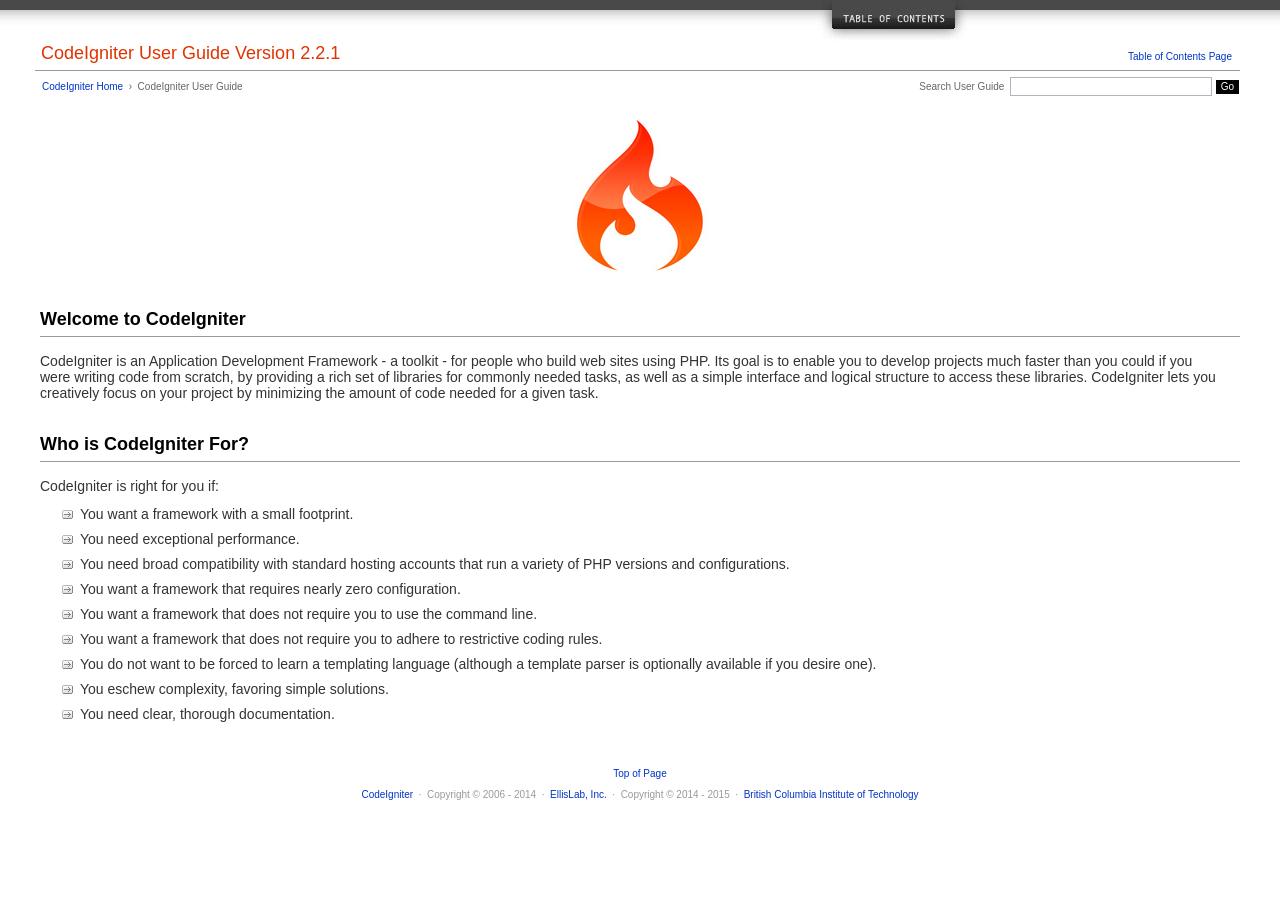
<file: communityFund/user_guide/index.html>
<!DOCTYPE html PUBLIC "-//W3C//DTD XHTML 1.0 Transitional//EN" "http://www.w3.org/TR/xhtml1/DTD/xhtml1-transitional.dtd">
<html xmlns="http://www.w3.org/1999/xhtml" xml:lang="en" lang="en">
<head>

<meta http-equiv="Content-Type" content="text/html; charset=utf-8" />
<title>Welcome to CodeIgniter : CodeIgniter User Guide</title>

<style type='text/css' media='all'>@import url('userguide.css');</style>
<link rel='stylesheet' type='text/css' media='all' href='userguide.css' />

<script type="text/javascript" src="nav/nav.js"></script>
<script type="text/javascript" src="nav/prototype.lite.js"></script>
<script type="text/javascript" src="nav/moo.fx.js"></script>
<script type="text/javascript" src="nav/user_guide_menu.js"></script>

<meta http-equiv='expires' content='-1' />
<meta http-equiv= 'pragma' content='no-cache' />
<meta name='robots' content='all' />
<meta name='author' content='ExpressionEngine Dev Team' />
<meta name='description' content='CodeIgniter User Guide' />

</head>
<body>

<!-- START NAVIGATION -->
<div id="nav"><div id="nav_inner"><script type="text/javascript">create_menu('null');</script></div></div>
<div id="nav2"><a name="top"></a><a href="javascript:void(0);" onclick="myHeight.toggle();"><img src="images/nav_toggle_darker.jpg" width="154" height="43" border="0" title="Toggle Table of Contents" alt="Toggle Table of Contents" /></a></div>
<div id="masthead">
<table cellpadding="0" cellspacing="0" border="0" style="width:100%">
<tr>
<td><h1>CodeIgniter User Guide Version 2.2.1</h1></td>
<td id="breadcrumb_right"><a href="toc.html">Table of Contents Page</a></td>
</tr>
</table>
</div>
<!-- END NAVIGATION -->


<table cellpadding="0" cellspacing="0" border="0" style="width:100%">
<tr>
<td id="breadcrumb">
<a href="http://codeigniter.com/">CodeIgniter Home</a> &nbsp;&#8250;&nbsp; CodeIgniter User Guide
</td>
<td id="searchbox"><form method="get" action="http://www.google.com/search"><input type="hidden" name="as_sitesearch" id="as_sitesearch" value="codeigniter.com/user_guide/" />Search User Guide&nbsp; <input type="text" class="input" style="width:200px;" name="q" id="q" size="31" maxlength="255" value="" />&nbsp;<input type="submit" class="submit" name="sa" value="Go" /></form></td>
</tr>
</table>



<br clear="all" />

<div class="center"><img src="images/ci_logo_flame.jpg" width="150" height="164" border="0" alt="CodeIgniter" /></div>


<!-- START CONTENT -->
<div id="content">



<h2>Welcome to CodeIgniter</h2>

<p>CodeIgniter is an Application Development Framework - a toolkit - for people who build web sites using PHP.
Its goal is to enable you to develop projects much faster than you could if you were writing code
from scratch, by providing a rich set of libraries for commonly needed tasks, as well as a simple interface and
logical structure to access these libraries. CodeIgniter lets you creatively focus on your project by
minimizing the amount of code needed for a given task.</p>


<h2>Who is CodeIgniter For?</h2>

<p>CodeIgniter is right for you if:</p>

<ul>
<li>You want a framework with a small footprint.</li>
<li>You need exceptional performance.</li>
<li>You need broad compatibility with standard hosting accounts that run a variety of PHP versions and configurations.</li>
<li>You want a framework that requires nearly zero configuration.</li>
<li>You want a framework that does not require you to use the command line.</li>
<li>You want a framework that does not require you to adhere to restrictive coding rules.</li>
<li>You do not want to be forced to learn a templating language (although a template parser is optionally available if you desire one).</li>
<li>You eschew complexity, favoring simple solutions.</li>
<li>You need clear, thorough documentation.</li>
</ul>


</div>
<!-- END CONTENT -->


<div id="footer">
<p><a href="#top">Top of Page</a></p>
<p><a href="http://codeigniter.com">CodeIgniter</a> &nbsp;&middot;&nbsp; Copyright &#169; 2006 - 2014 &nbsp;&middot;&nbsp; <a href="http://ellislab.com/">EllisLab, Inc.</a> &nbsp;&middot;&nbsp; Copyright &#169; 2014 - 2015 &nbsp;&middot;&nbsp; <a href="http://bcit.ca/">British Columbia Institute of Technology</a></p>
</div>



</body>
</html>
</file>
<file: communityFund/user_guide/userguide.css>
body {
 margin: 0;
 padding: 0;
 font-family: Lucida Grande, Verdana, Geneva, Sans-serif;
 font-size: 14px;
 color: #333;
 background-color: #fff;
}

a {
 color: #0134c5;
 background-color: transparent;
 text-decoration: none;
 font-weight: normal;
 outline-style: none;
}
a:visited {
 color: #0134c5;
 background-color: transparent;
 text-decoration: none;
 outline-style: none;
}
a:hover {
 color: #000;
 text-decoration: none;
 background-color: transparent;
 outline-style: none;
}

#breadcrumb {
 float: left;
 background-color: transparent;
 margin: 10px 0 0 42px;
 padding: 0;
 font-size: 10px;
 color: #666;
}
#breadcrumb_right {
 float: right;
 width: 175px;
 background-color: transparent;
 padding: 8px 8px 3px 0;
 text-align: right;
 font-size: 10px;
 color: #666;
}
#nav {
 background-color: #494949;
 margin: 0;
 padding: 0;
}
#nav2 {
 background: #fff url(images/nav_bg_darker.jpg) repeat-x left top;
 padding: 0 310px 0 0;
 margin: 0;
 text-align: right;
}
#nav_inner {
 background-color: transparent;
 padding: 8px 12px 0 20px;
 margin: 0;
 font-family: Lucida Grande, Verdana, Geneva, Sans-serif;
 font-size: 11px;
}

#nav_inner h3 {
 font-size: 12px;
 color: #fff;
 margin: 0;
 padding: 0;
}

#nav_inner .td_sep {
 background: transparent url(images/nav_separator_darker.jpg) repeat-y left top;
 width: 25%;
 padding: 0 0 0 20px;
}
#nav_inner .td {
 width: 25%;
}
#nav_inner p {
 color: #eee;
 background-color: transparent;
 padding:0;
 margin: 0 0 10px 0;
}
#nav_inner ul {
 list-style-image: url(images/arrow.gif);
 padding: 0 0 0 18px;
 margin: 8px 0 12px 0;
}
#nav_inner li {
 padding: 0;
 margin: 0 0 4px 0;
}

#nav_inner a {
 color: #eee;
 background-color: transparent;
 text-decoration: none;
 font-weight: normal;
 outline-style: none;
}

#nav_inner a:visited {
 color: #eee;
 background-color: transparent;
 text-decoration: none;
 outline-style: none;
}

#nav_inner a:hover {
 color: #ccc;
 text-decoration: none;
 background-color: transparent;
 outline-style: none;
}

#masthead {
 margin: 0 40px 0 35px;
 padding: 0 0 0 6px;
 border-bottom: 1px solid #999;
}

#masthead h1 {
background-color: transparent;
color: #e13300;
font-size: 18px;
font-weight: normal;
margin: 0;
padding: 0 0 6px 0;
}

#searchbox {
 background-color: transparent;
 padding: 6px 40px 0 0;
 text-align: right;
 font-size: 10px;
 color: #666;
}

#img_welcome {
 border-bottom: 1px solid #D0D0D0;
 margin: 0 40px 0 40px;
 padding: 0;
 text-align: center;
}

#content {
 margin: 20px 40px 0 40px;
 padding: 0;
}

#content p {
 margin: 12px 20px 12px 0;
}

#content h1 {
color: #e13300;
border-bottom: 1px solid #666;
background-color: transparent;
font-weight: normal;
font-size: 24px;
margin: 0 0 20px 0;
padding: 3px 0 7px 3px;
}

#content h2 {
 background-color: transparent;
 border-bottom: 1px solid #999;
 color: #000;
 font-size: 18px;
 font-weight: bold;
 margin: 28px 0 16px 0;
 padding: 5px 0 6px 0;
}

#content h3 {
 background-color: transparent;
 color: #333;
 font-size: 16px;
 font-weight: bold;
 margin: 16px 0 15px 0;
 padding: 0 0 0 0;
}

#content h4 {
 background-color: transparent;
 color: #444;
 font-size: 14px;
 font-weight: bold;
 margin: 22px 0 0 0;
 padding: 0 0 0 0;
}

#content img {
 margin: auto;
 padding: 0;
}

#content code {
 font-family: Monaco, Verdana, Sans-serif;
 font-size: 12px;
 background-color: #f9f9f9;
 border: 1px solid #D0D0D0;
 color: #002166;
 display: block;
 margin: 14px 0 14px 0;
 padding: 12px 10px 12px 10px;
}

#content pre {
 font-family: Monaco, Verdana, Sans-serif;
 font-size: 12px;
 background-color: #f9f9f9;
 border: 1px solid #D0D0D0;
 color: #002166;
 display: block;
 margin: 14px 0 14px 0;
 padding: 12px 10px 12px 10px;
}

#content .path {
 background-color: #EBF3EC;
 border: 1px solid #99BC99;
 color: #005702;
 text-align: center;
 margin: 0 0 14px 0;
 padding: 5px 10px 5px 8px;
}

#content dfn {
 font-family: Lucida Grande, Verdana, Geneva, Sans-serif;
 color: #00620C;
 font-weight: bold;
 font-style: normal;
}
#content var {
 font-family: Lucida Grande, Verdana, Geneva, Sans-serif;
 color: #8F5B00;
 font-weight: bold;
 font-style: normal;
}
#content samp {
 font-family: Lucida Grande, Verdana, Geneva, Sans-serif;
 color: #480091;
 font-weight: bold;
 font-style: normal;
}
#content kbd {
 font-family: Lucida Grande, Verdana, Geneva, Sans-serif;
 color: #A70000;
 font-weight: bold;
 font-style: normal;
}

#content ul {
 list-style-image: url(images/arrow.gif);
 margin: 10px 0 12px 0;
}

li.reactor {
 list-style-image: url(images/reactor-bullet.png);
}
#content li {
 margin-bottom: 9px;
}

#content li p {
 margin-left: 0;
 margin-right: 0;
}

#content .tableborder {
 border: 1px solid #999;
}
#content th {
 font-weight: bold;
 text-align: left;
 font-size: 12px;
 background-color: #666;
 color: #fff;
 padding: 4px;
}

#content .td {
 font-weight: normal;
 font-size: 12px;
 padding: 6px;
 background-color: #f3f3f3;
}

#content .tdpackage {
 font-weight: normal;
 font-size: 12px;
}

#content .important {
 background: #FBE6F2;
 border: 1px solid #D893A1;
 color: #333;
 margin: 10px 0 5px 0;
 padding: 10px;
}

#content .important p {
 margin: 6px 0 8px 0;
 padding: 0;
}

#content .important .leftpad {
 margin: 6px 0 8px 0;
 padding-left: 20px;
}

#content .critical {
 background: #FBE6F2;
 border: 1px solid #E68F8F;
 color: #333;
 margin: 10px 0 5px 0;
 padding: 10px;
}

#content .critical p {
 margin: 5px 0 6px 0;
 padding: 0;
}


#footer {
background-color: transparent;
font-size: 10px;
padding: 16px 0 15px 0;
margin: 20px 0 0 0;
text-align: center;
}

#footer p {
 font-size: 10px;
 color: #999;
 text-align: center;
}
#footer address {
 font-style: normal;
}

.center {
 text-align: center;
}

img {
 padding:0;
 border: 0;
 margin: 0;
}

.nopad {
 padding:0;
 border: 0;
 margin: 0;
}


form {
 margin: 0;
 padding: 0;
}

.input {
 font-family: Lucida Grande, Verdana, Geneva, Sans-serif;
 font-size: 11px;
 color: #333;
 border: 1px solid #B3B4BD;
 width: 100%;
 font-size: 11px;
 height: 1.5em;
 padding: 0;
 margin: 0;
}

.textarea {
 font-family: Lucida Grande, Verdana, Geneva, Sans-serif;
 font-size: 14px;
 color: #143270;
 background-color: #f9f9f9;
 border: 1px solid #B3B4BD;
 width: 100%;
 padding: 6px;
 margin: 0;
}

.select {
 background-color: #fff;
 font-size:  11px;
 font-weight: normal;
 color: #333;
 padding: 0;
 margin: 0 0 3px 0;
}

.checkbox {
 background-color: transparent;
 padding: 0;
 border: 0;
}

.submit {
 background-color: #000;
 color: #fff;
 font-weight: normal;
 font-size: 10px;
 border: 1px solid #fff;
 margin: 0;
 padding: 1px 5px 2px 5px;
}
</file>
